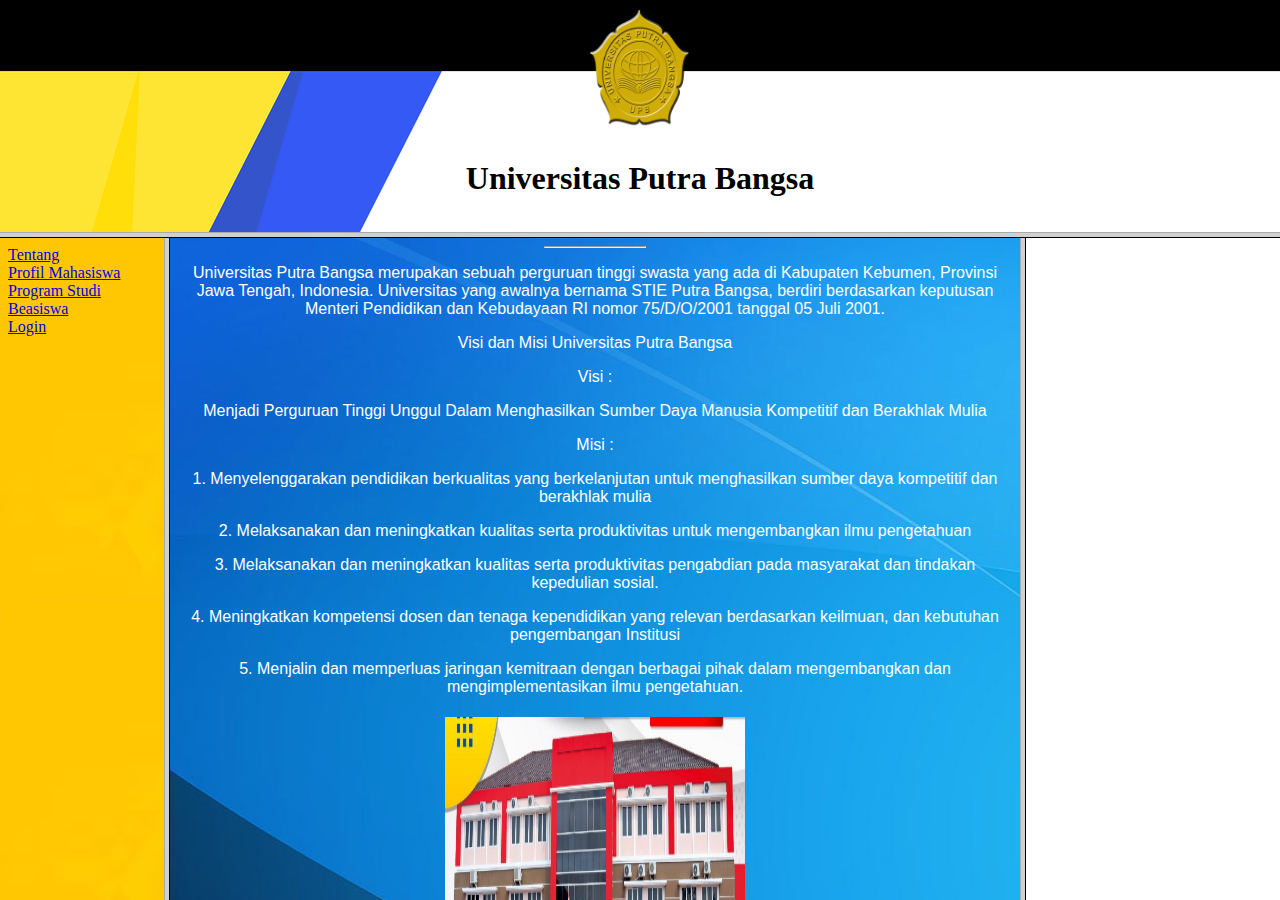
<file: index.html>
<html>
<head></head>
<frameset rows="26%,74%">
   <frame src="header.html">
   <frameset cols="13%,67%,20%">
          <frame src="web1.html">
          <frame src="web2.html">
          <frame src="web3.html" name="isi">
   </frameset>
</frameset>
</html>
</file>
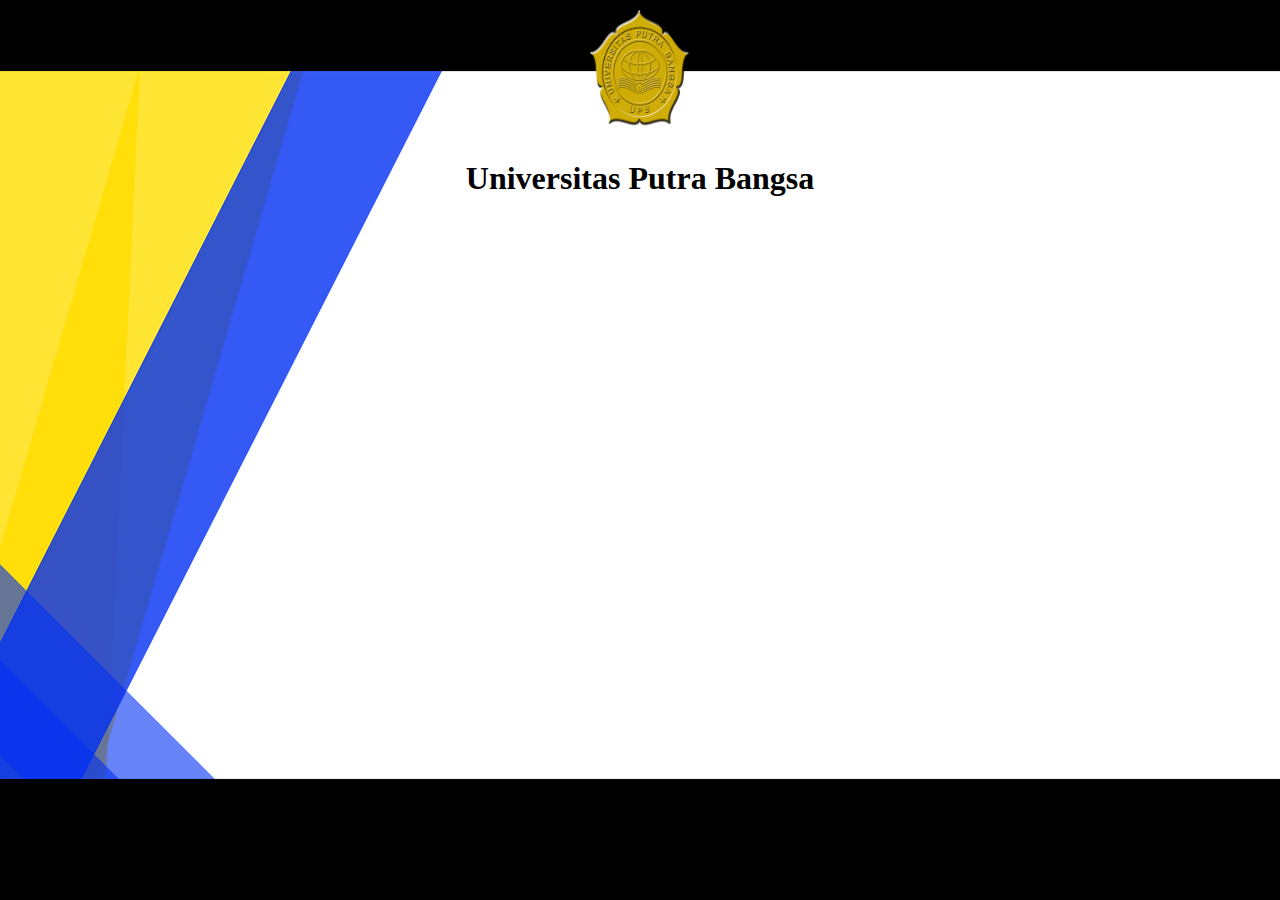
<file: header.html>
<html>
<head><title> awalan </title></head>
<body background=bg3.jpg>
<h1 align="center"><img border="0" src="logoupb.jpg" width="100" height="120"><p>Universitas Putra Bangsa</h1></p>
</body>
</html>
</file>
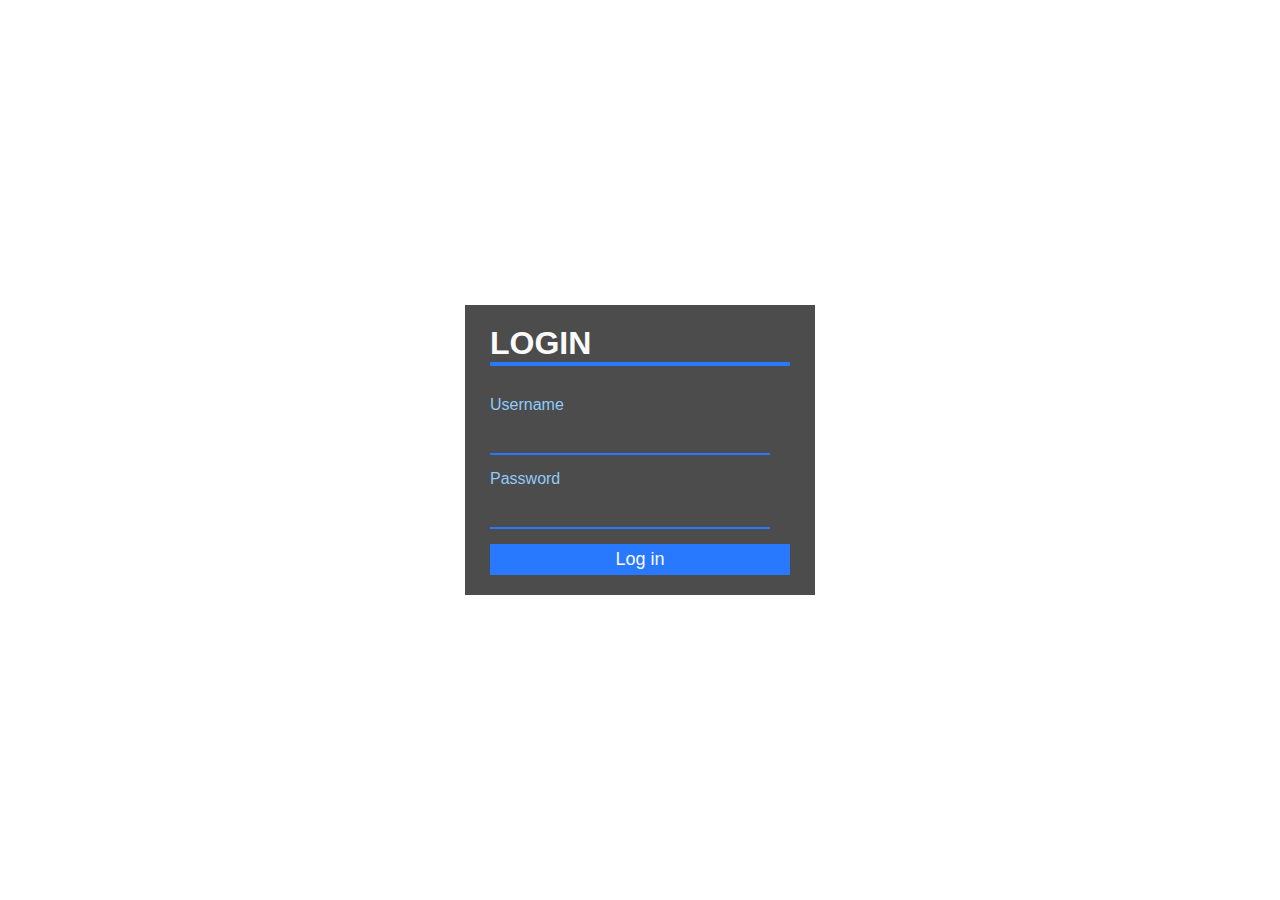
<file: login.html>
<html>
    <head>
        <title>Halaman Login</title>
        <link rel="stylesheet" href="style.css">
    </head>
   
    <body>
        <div class="container">
          <h1>Login</h1>
            <form>
                <label>Username</label><br>
                <input type="text"><br>
                <label>Password</label><br>
                <input type="password"><br>
                <button>Log in</button>
            </form>
        </div>     
    </body>
</html>
</file>
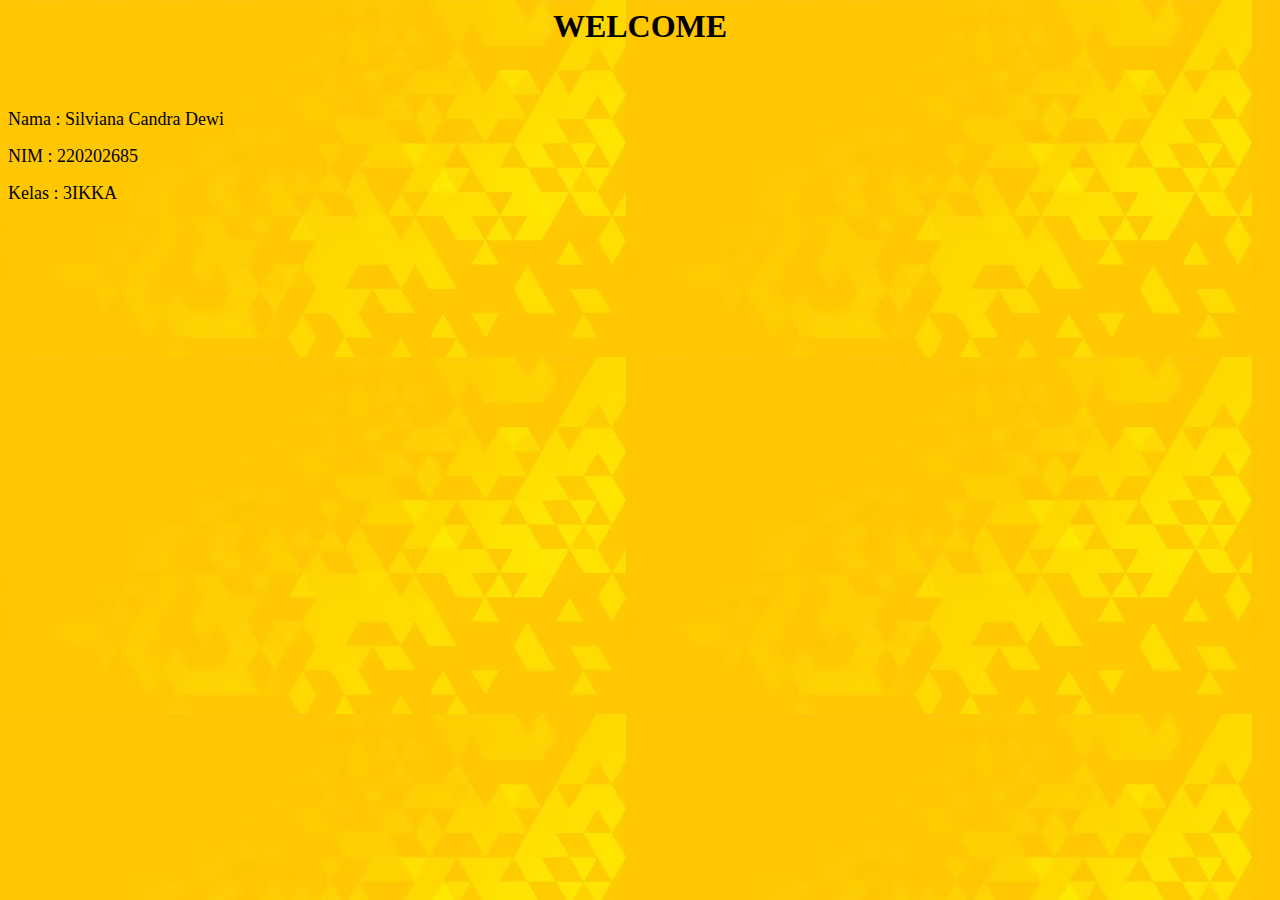
<file: profilmahasiswa.html>
<HTML>

<HEAD> <TITLE> Profil Mahasiswa </TITLE> </HEAD>

<BODY>

<body background="bg6.jpg"width="300" height="300">


<H1> <center> WELCOME </H1>

<marquee direction="down"> <center> <font size="5">To Silviana'S Site's</font> </marquee>

<p><font size="4"> Nama : Silviana Candra Dewi </font></P>
<p><font size="4"> NIM : 220202685 </font></P>
<p><font size="4"> Kelas : 3IKKA </font></P>


</BODY>

</HTML>
</file>
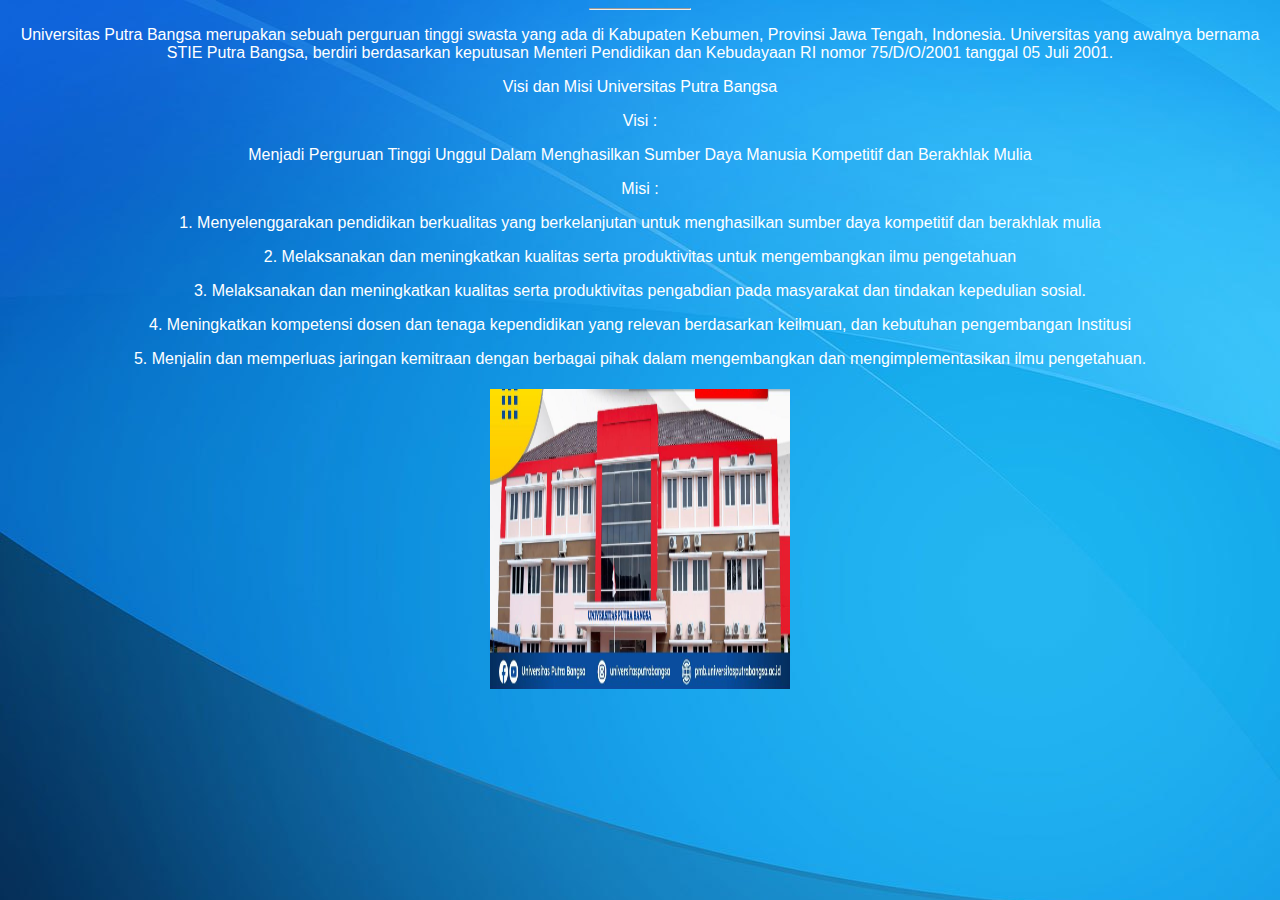
<file: web2.html>
<html>
<body>
<head><title>WEB</title></head>
<body>
<body background="bg5.jpg"
<p align="center"> <font size="45"></font><hr align="center" width="100"></p>
<p> <font face="arial" color="white">
Universitas Putra Bangsa merupakan sebuah perguruan tinggi swasta yang ada di Kabupaten Kebumen, Provinsi Jawa Tengah, Indonesia. Universitas yang awalnya bernama STIE Putra Bangsa, berdiri berdasarkan keputusan Menteri Pendidikan dan Kebudayaan RI nomor 75/D/O/2001 tanggal 05 Juli 2001. 
<p> Visi dan Misi Universitas Putra Bangsa </p>
<p>Visi : 
<p>Menjadi Perguruan Tinggi Unggul Dalam Menghasilkan Sumber Daya Manusia Kompetitif dan Berakhlak Mulia</p>
<p>Misi :
<p>1. Menyelenggarakan pendidikan berkualitas yang berkelanjutan untuk menghasilkan sumber daya kompetitif dan berakhlak mulia</p>
<p>2. Melaksanakan dan meningkatkan kualitas serta produktivitas untuk mengembangkan ilmu pengetahuan</p>
<p>3. Melaksanakan dan meningkatkan kualitas serta produktivitas pengabdian pada masyarakat dan tindakan kepedulian sosial.</p>
<p>4. Meningkatkan kompetensi dosen dan tenaga kependidikan yang relevan berdasarkan keilmuan, dan kebutuhan pengembangan Institusi</p>
<p>5. Menjalin dan memperluas jaringan kemitraan dengan berbagai pihak dalam mengembangkan dan mengimplementasikan ilmu pengetahuan.</p>

<h1 align="center"><img border="0" src="upb1.png" width="300" height="300">
</P>
</body>
</html>
</file>
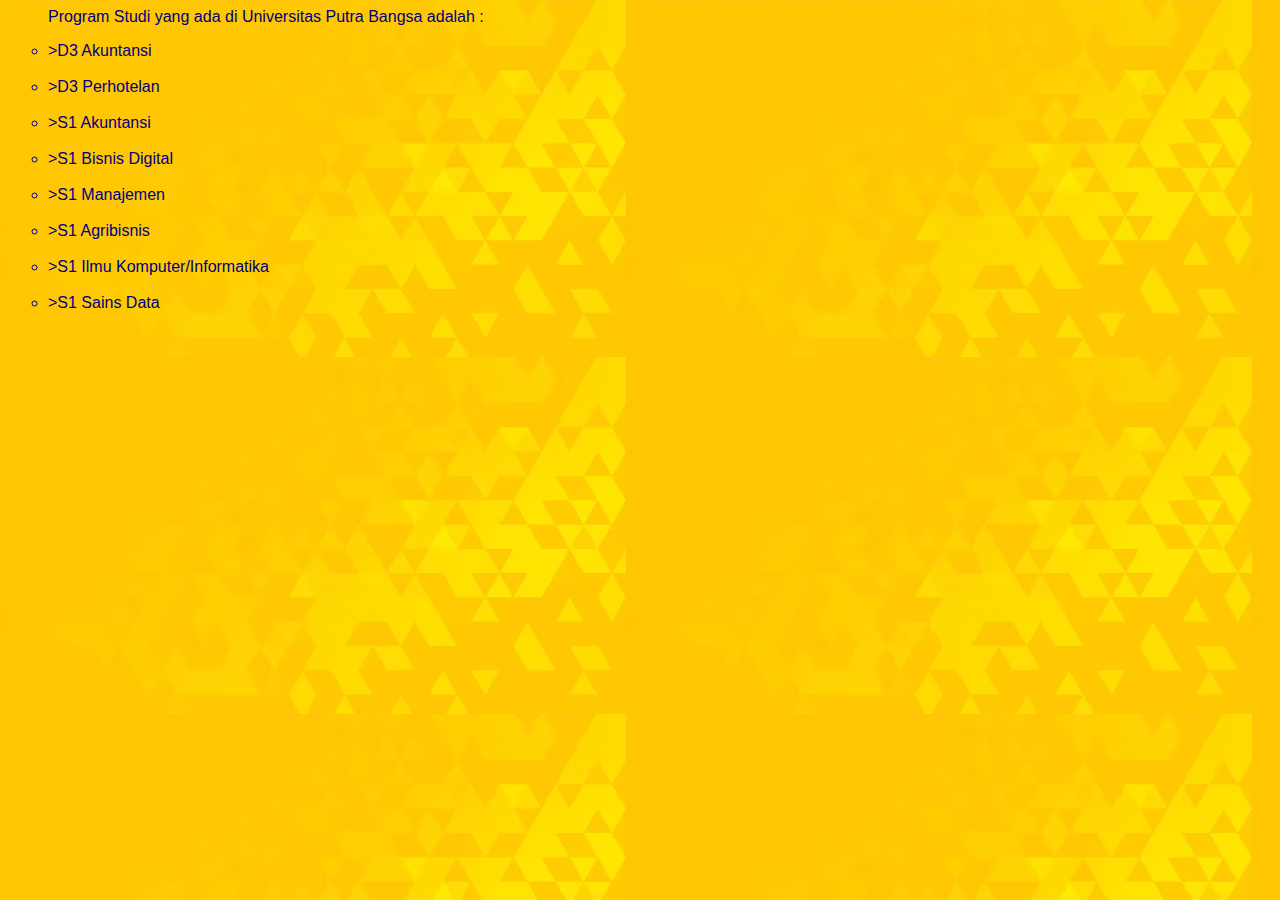
<file: web4.html>
<html>
<body>
<head><title>WEB</title></head>
<body>
<p> <font face="arial" color="navy">
<body background="bg6.jpg"width="300" height="300">
<ul type="circle">
<p>Program Studi yang ada di Universitas Putra Bangsa adalah :
       <li>     >D3 Akuntansi </li>
       <li>     >D3 Perhotelan </li>
       <li>     >S1 Akuntansi </li>
       <li>     >S1 Bisnis Digital</li>
       <li>     >S1 Manajemen </li>
       <li>     >S1 Agribisnis </li>
       <li>     >S1 Ilmu Komputer/Informatika </li>
       <li>     >S1 Sains Data </li>
</ul></P>
</body>
</html>
</file>
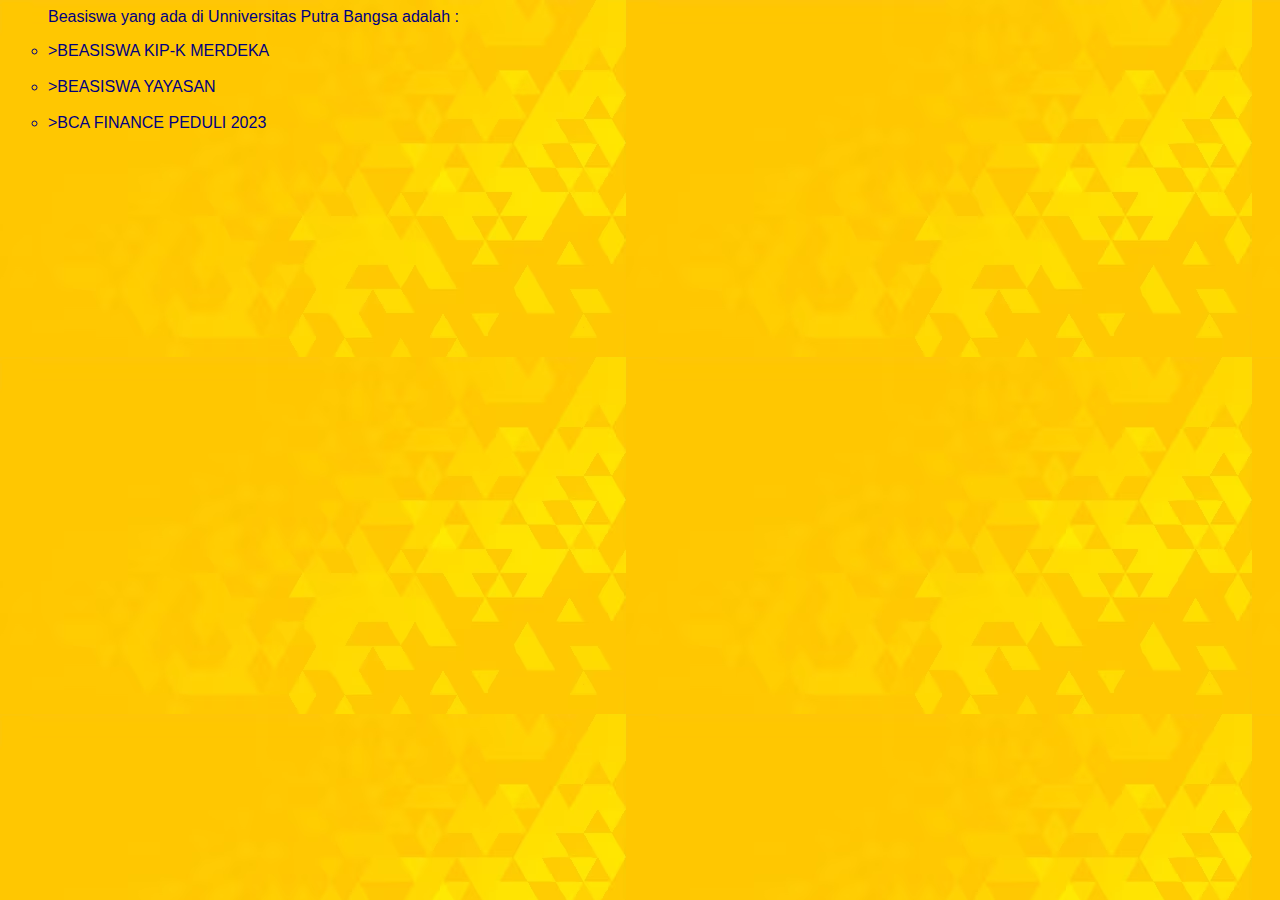
<file: web5.html>
<html>
<body>
<head><title>WEB</title></head>
<body>
<body background="bg6.jpg"width="300" height="300">
<p> <font face="arial" color="navy">
<ul type="circle">
<p>Beasiswa yang ada di Unniversitas Putra Bangsa adalah :
       <li>     >BEASISWA KIP-K MERDEKA </li>
       <li>		>BEASISWA YAYASAN </li>
       <li>		>BCA FINANCE PEDULI 2023 </li>
</ul></P>
</body>
</html>
</file>
<file: style.css>
*{
    margin: 0;
    padding: 0;
    outline: 0;
    font-family: 'Open Sans', sans-serif;
}
body{
    height: 100vh;
    bgcolor=yellow;
    background-size: cover;
    background-position: center;
    background-repeat: no-repeat;
}

.container{
    position: absolute;
    left: 50%;
    top: 50%;
    transform: translate(-50%,-50%);
    padding: 20px 25px;
    width: 300px;

    background-color: rgba(0,0,0,.7);
    box-shadow: 0 0 10px rgba(255,255,255,.3);
}
.container h1{
    text-align: left;
    color: #fafafa;
    margin-bottom: 30px;
    text-transform: uppercase;
    border-bottom: 4px solid #2979ff;
}
.container label{
    text-align: left;
    color: #90caf9;
}
.container form input{
    width: calc(100% - 20px);
    padding: 8px 10px;
    margin-bottom: 15px;
    border: none;
    background-color: transparent;
    border-bottom: 2px solid #2979ff;
    color: #fff;
    font-size: 20px;
}
.container form button{
    width: 100%;
    padding: 5px 0;
    border: none;
    background-color:#2979ff;
    font-size: 18px;
    color: #fafafa;
}
</file>
